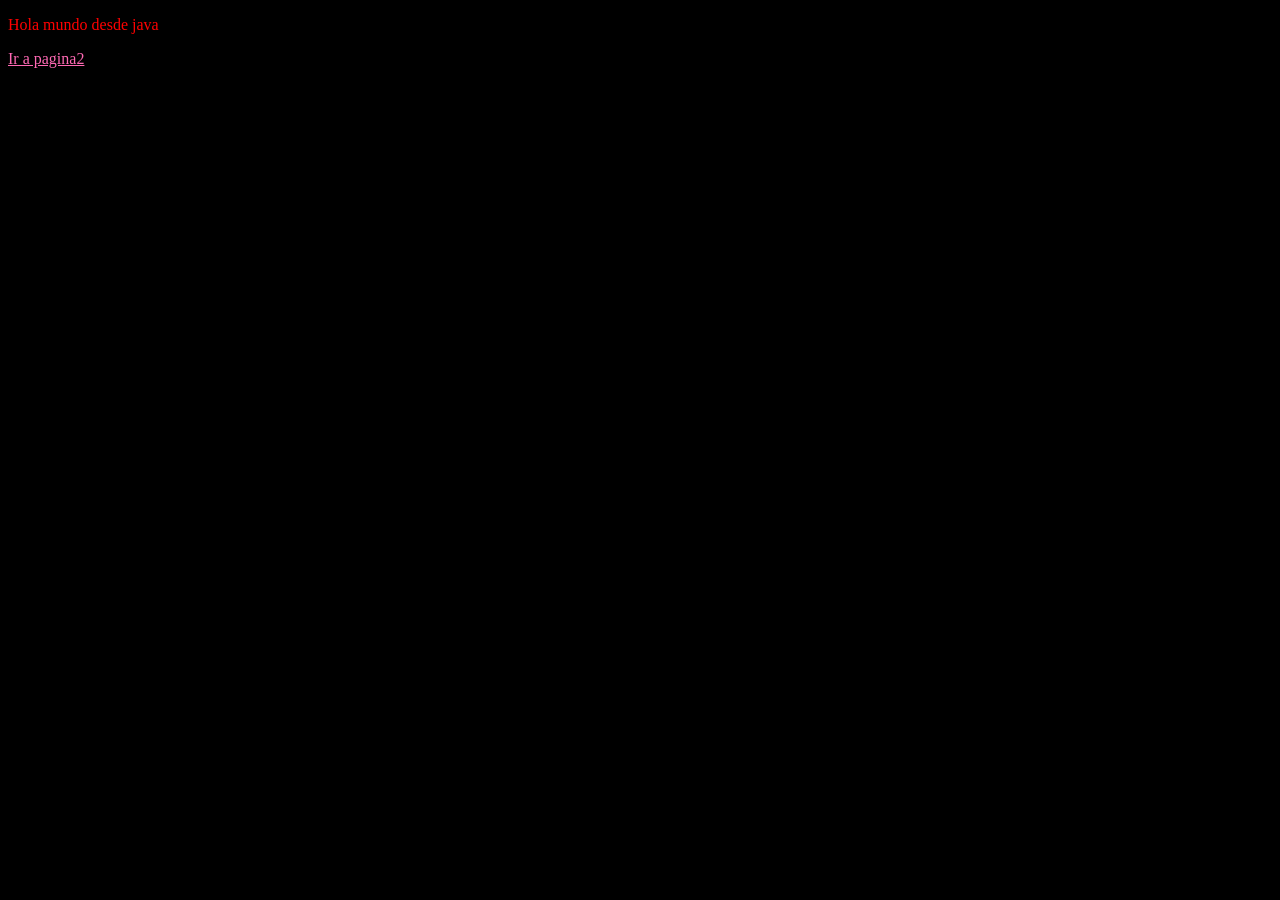
<file: Proyectos con Intellij/HTML/src/main/resources/Index.html>
<!DOCTYPE html>
<html lang="en">
    <head>
        <meta charset="UTF-8">
        <title>Hola Mundo</title>
        <!--2da forma para aplicar CSS
        Lo que hacemos aqui es ponber el codigo css en la
        misma pagina, por ultimo la ultima forma
        y la mas comun y recomendable es poner el CSS
        en otro archivo y mandar llamar los estilos-->
        <style>

            body{
                background-color: black;
                color:white;
            }
            a{
                color:hotpink
            }



        </style>
    </head>
    <body>

    <!--1era forma de poner. CSS -INLINE
    inline es el concepto de aplicar estilos en las mismas
    etiquetas como el caso de la p, otra cosa mas
    estew tipo de estilo de css toma mas prioridad que
    la segunda forma-->
        <p style="color:red " >Hola mundo desde java</p>
        <a href="pagina2.html">Ir a pagina2</a>



    </body>
</html>
</file>
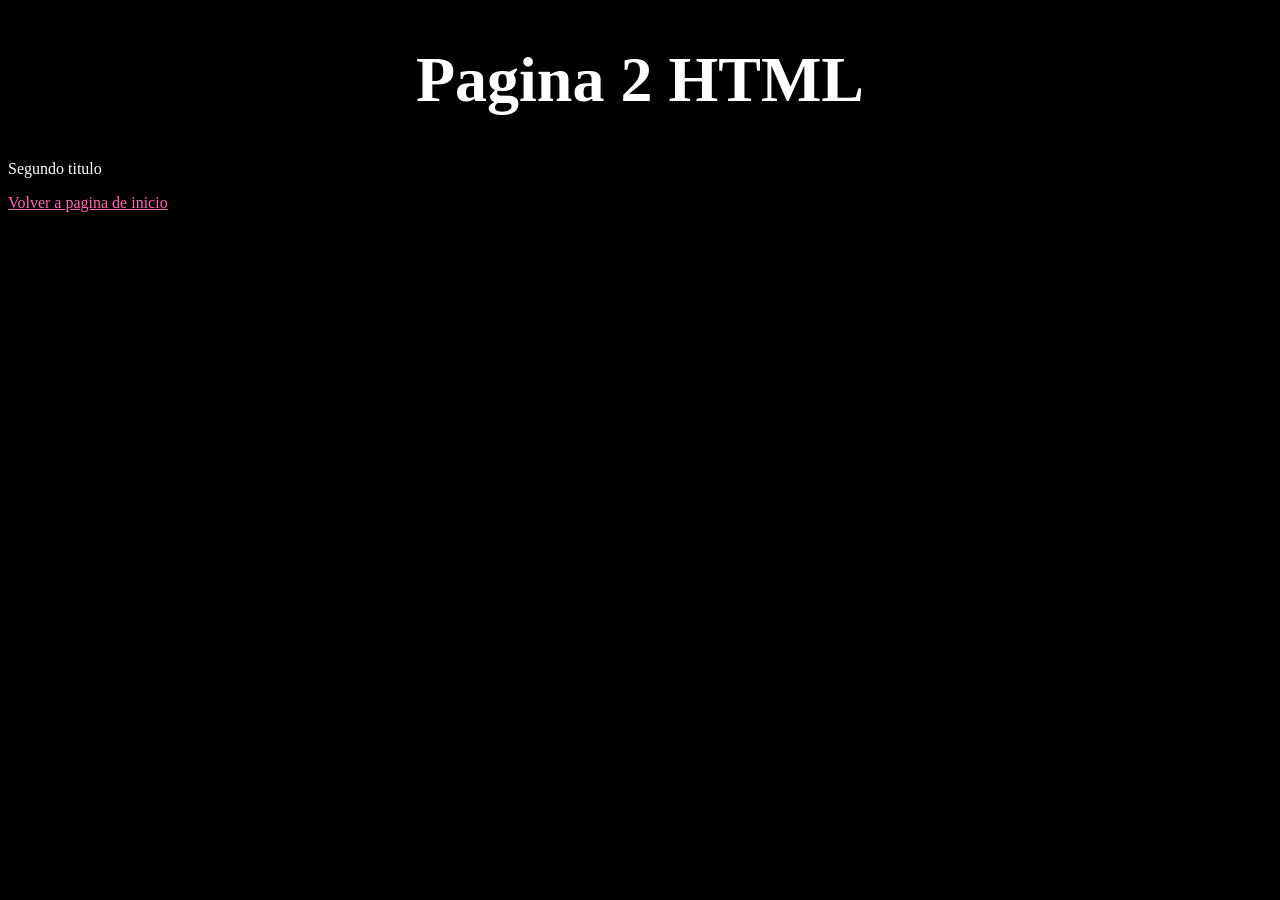
<file: Proyectos con Intellij/HTML/src/main/resources/Pagina2.html>
<!DOCTYPE html>
<html lang="en">
  <head>
      <!--3era forma y mas recomendada para usar CSS en html,
      aqui lo que hacemos es linkear el archivo css con los estilos-->
      <link rel="stylesheet"  href="estilos.css"/>


      <meta charset="UTF-8">
      <title>Pagina 2</title>

  </head>
  <body>
    <!--1. CSS -INLINE -->
    <h1 class="texto-centrado titulo">Pagina 2 HTML</h1>
    <p>Segundo titulo</p>
  <a href="Index.html" >Volver a pagina de inicio</a>

  </body>
</html>
</file>
<file: Proyectos con Intellij/HTML/src/main/resources/estilos.css>
/* ESTO ES UN COMENTARIO EN CSS */


/* DEFINIMOS LOS ESTILOS CSS */
body{

    background-color: black;
    color: white;

}

/* Estilos para los links */

a{
    color:hotpink;

}
/* El siguiente codigo cuando pasas el cursor por encima de un link se cambia a azul el color */

a:hover{

    color:blue;

}

/* clase para centrar textos */
.texto-centrado{

    text-align: center;

}

/* clase para hacer mas grande un titulo*/
.titulo{

    font-size: 400%;

}
</file>
